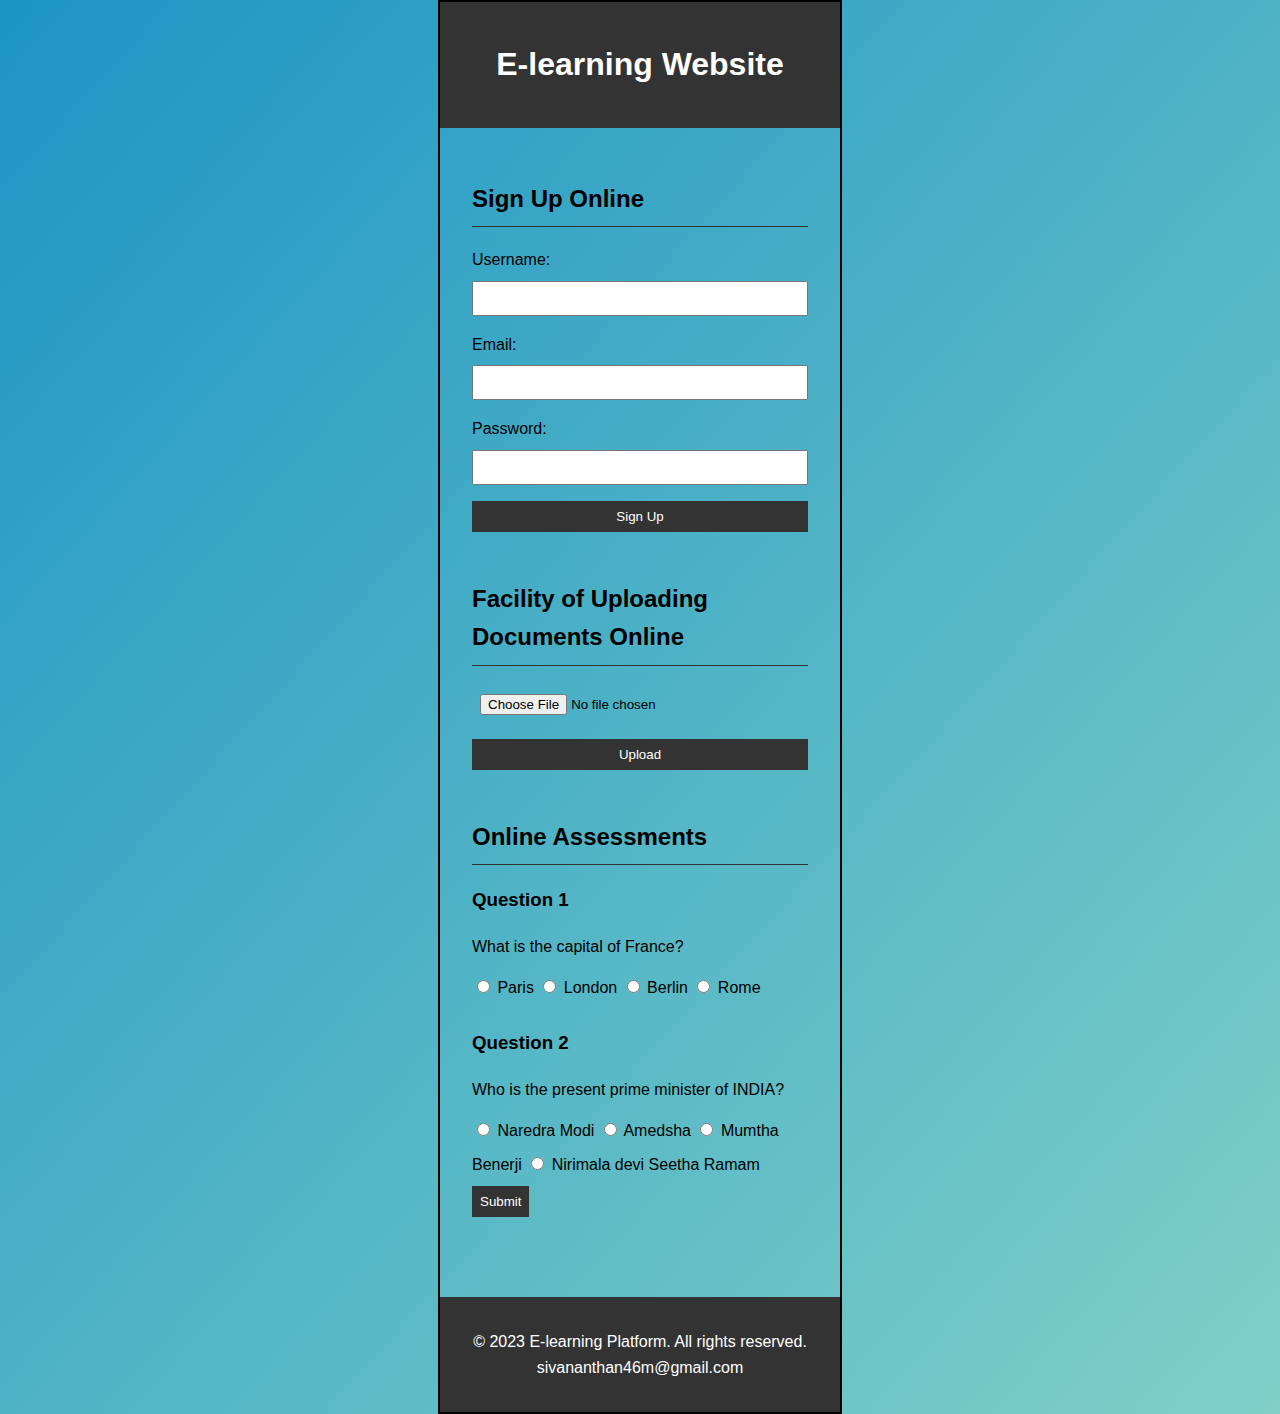
<file: E-LEARNING WEBSITE/index.html>
<!DOCTYPE html>
<html lang="en">
<head>
    <meta charset="UTF-8">
    <meta name="viewport" content="width=device-width, initial-scale=1.0">
    <link rel="stylesheet" href="style.css">
    <title>E-learning Platform</title>
</head>
<body>
    <header>
        <h1>E-learning Website</h1>
    </header>
    <main>
        <section id="signup">
            <h2>Sign Up Online</h2>
            <!-- Signup form -->
            <form>
                <label for="username">Username:</label>
                <input type="text" id="username" name="username" required>

                <label for="email">Email:</label>
                <input type="email" id="email" name="email" required>

                <label for="password">Password:</label>
                <input type="password" id="password" name="password" required>

                <button type="submit">Sign Up</button>
            </form>
        </section>

        <section id="upload">
            <h2>Facility of Uploading Documents Online</h2>
            <!-- Document upload form -->
            <form>
                <input type="file" id="document" name="document" accept=".pdf, .doc, .docx">
                <button type="submit">Upload</button>
            </form>
        </section>

        <section id="assessments">
            <h2>Online Assessments</h2>
            <!-- Assessment questions -->
            <div class="question">
                <h3>Question 1</h3>
                <p>What is the capital of France?</p>
                <label>
                    <input type="radio" name="q1" value="paris"> Paris
                </label>
                <label>
                    <input type="radio" name="q1" value="london"> London
                </label>
                <label>
                    <input type="radio" name="q1" value="berlin"> Berlin
                </label>
                <label>
                    <input type="radio" name="q1" value="rome"> Rome
                </label>

                <h3>Question 2</h3>
                <p>Who is the present prime minister of INDIA?</p>
                <label>
                    <input type="radio" name="q2" value="Naredra Modi"> Naredra Modi
                </label>
                <label>
                    <input type="radio" name="q2" value="Amedsha"> Amedsha
                </label>
                <label>
                    <input type="radio" name="q2" value="Mumtha Benerji"> Mumtha Benerji
                </label>
                <label>
                    <input type="radio" name="q2" value="Nirimala devi Seetha Ramam"> Nirimala devi Seetha Ramam
                </label>

                <br>
                <button onclick="submitAssessment()">Submit</button>
            </div>
        </section>

        <!-- Add more sections for other features here -->

    </main>
    <footer>
        <p>&copy; 2023 E-learning Platform. All rights reserved.
            <br>sivananthan46m@gmail.com
        </p>
    </footer>

    <script src="script.js"></script>
</body>
</html>
</file>
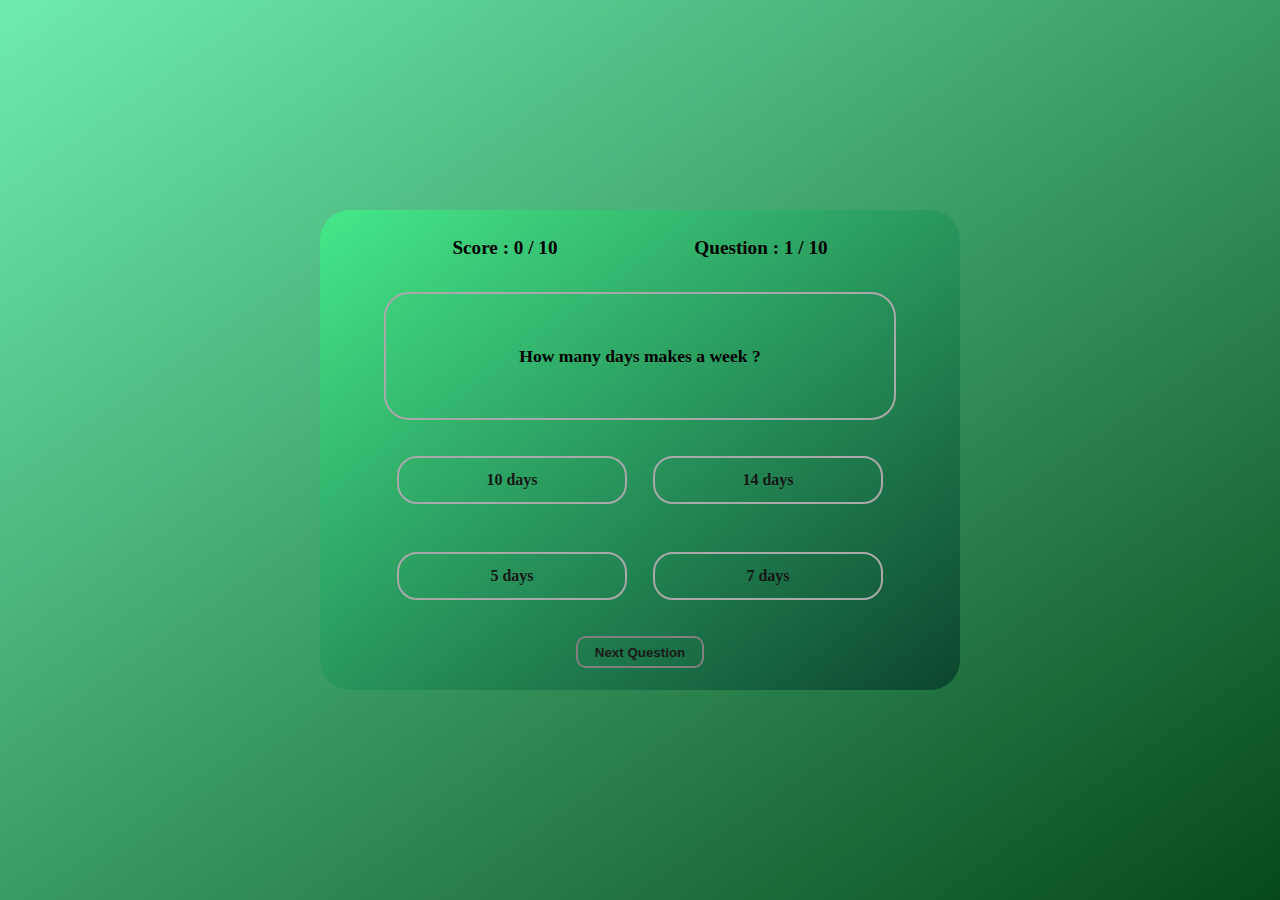
<file: QUIZ APP USING JAVA SCRIPT/index.html>
<!DOCTYPE html>
<html lang="en">
<head>
    <meta charset="UTF-8">
    <meta name="viewport" content="width=device-width, initial-scale=1.0">
    <title>QUIZ APP</title>
    <link rel="stylesheet" href="style.css">
</head>
    


<body onload="NextQuestion(0)">
    <main>
        <!-- creating a modal for when quiz ends -->
        <div class="modal-container" id="score-modal">
          
            <div class="modal-content-container">
              
                <h1>Congratulations, Quiz Completed.</h1>
              
                <div class="grade-details">
                    <p>Attempts : 10</p>
                    <p>Wrong Answers : <span id="wrong-answers"></span></p>
                    <p>Right Answers : <span id="right-answers"></span></p>
                    <p>Grade : <span id="grade-percentage"></span>%</p>
                    <p ><span id="remarks"></span></p>
                </div>
              
                <div class="modal-button-container">
                    <button onclick="closeScoreModal()">Continue</button>
                </div>
              
            </div>
        </div>

        <div class="game-quiz-container">
          
            <div class="game-details-container">
                <h1>Score : <span id="player-score"></span> / 10</h1>
                <h1> Question : <span id="question-number"></span> / 10</h1>
            </div>

            <div class="game-question-container">
                <h1 id="display-question"></h1>
            </div>

            <div class="game-options-container">
              
               <div class="modal-container" id="option-modal">
                 
                    <div class="modal-content-container">
                         <h1>Please Pick An Option</h1>
                      
                         <div class="modal-button-container">
                            <button onclick="closeOptionModal()">Continue</button>
                        </div>
                      
                    </div>
                 
               </div>
              
                <span>
                    <input type="radio" id="option-one" name="option" class="radio" value="optionA" />
                    <label for="option-one" class="option" id="option-one-label"></label>
                </span>
              

                <span>
                    <input type="radio" id="option-two" name="option" class="radio" value="optionB" />
                    <label for="option-two" class="option" id="option-two-label"></label>
                </span>
              

                <span>
                    <input type="radio" id="option-three" name="option" class="radio" value="optionC" />
                    <label for="option-three" class="option" id="option-three-label"></label>
                </span>
              

                <span>
                    <input type="radio" id="option-four" name="option" class="radio" value="optionD" />
                    <label for="option-four" class="option" id="option-four-label"></label>
                </span>


            </div>

            <div class="next-button-container">
                <button onclick="handleNextQuestion()">Next Question</button>
            </div>

        </div>
    </main>
    <script src="script.js"></script>
</body>
</html>
</file>
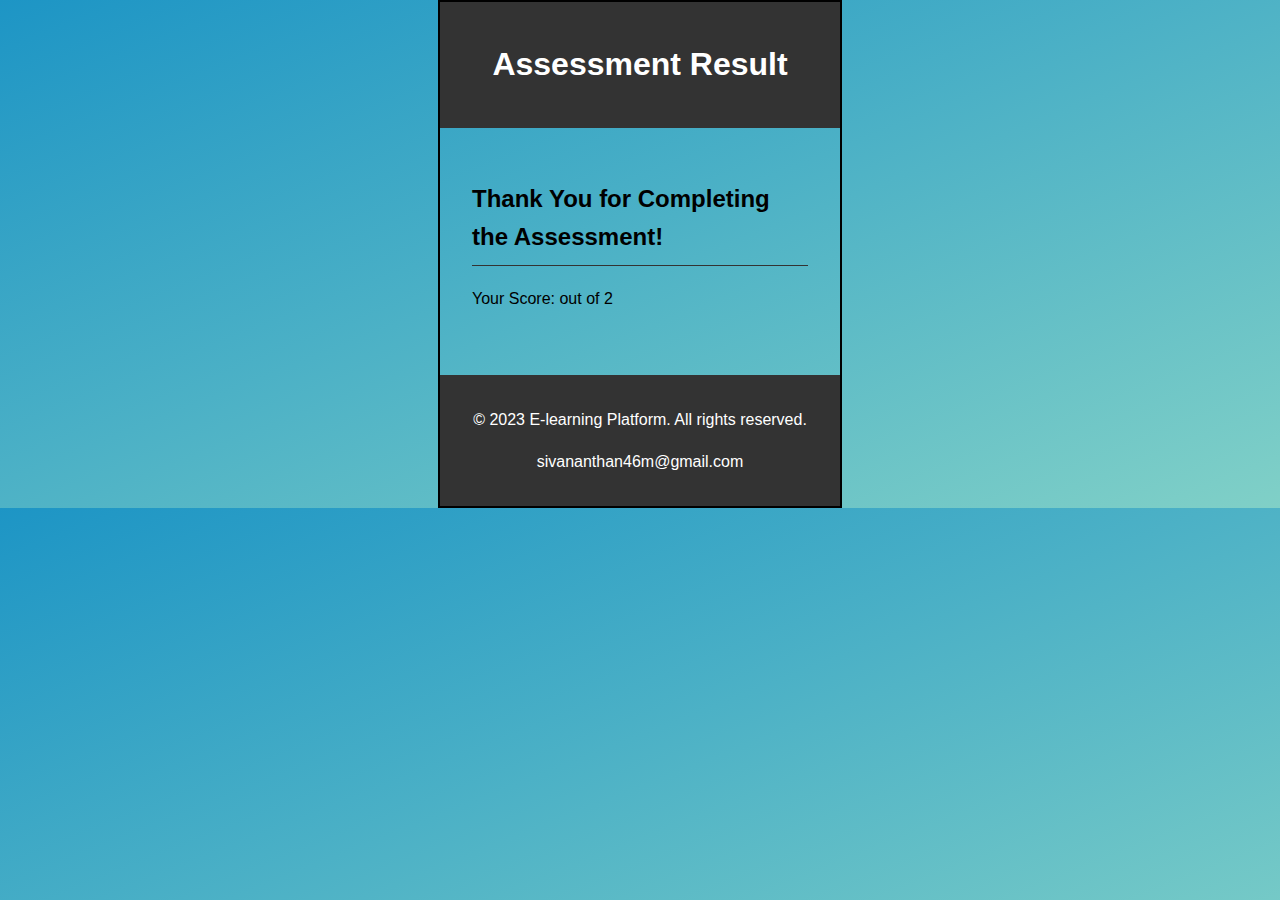
<file: E-LEARNING WEBSITE/assessmentresult.html>
<!DOCTYPE html>
<html lang="en">
<head>
    <meta charset="UTF-8">
    <meta name="viewport" content="width=device-width, initial-scale=1.0">
    <link rel="stylesheet" href="style.css">
    <title>Assessment Result</title>
</head>
<body>
    <header>
        <h1>Assessment Result</h1>
    </header>
    <main>
        <section id="result">
            <h2>Thank You for Completing the Assessment!</h2>
            <div class="score">
                <p>Your Score: <span id="score">0</span> out of 2</p>
            </div>
        </section>
    </main>
    <footer>
        <p>&copy; 2023 E-learning Platform. All rights reserved.</p>
        <p>sivananthan46m@gmail.com</p>
    </footer>
     <script>const urlParams = new URLSearchParams(window.location.search);
        const score = urlParams.get("score");

        const scoreElement = document.getElementById("score");
        scoreElement.textContent = score;</script>

    <script src="script.js"></script>
</body>
</html>
</file>
<file: E-LEARNING WEBSITE/style.css>
/* Basic styling for the E-learning platform */
body {
    font-family: Arial, sans-serif;
    line-height: 1.6;
    margin: 0;
    padding: 0;
    max-width: 400px;
    align-items: center;
    margin: auto;
    border-radius: 0%;
    background-image: linear-gradient(to right bottom, #1d95c5, #80D0C7);
    border: 2px solid #000000;
}

header {
    background-color: #333;
    color: #fff;
    text-align: center;
    padding: 1rem;
}

main {
    padding: 2rem;
}

section {
    margin-bottom: 2rem;
}

h2 {
    border-bottom: 1px solid #333;
    padding-bottom: 0.5rem;
}

form {
    display: flex;
    flex-direction: column;
    max-width: 400px;
    margin-top: 1rem;
}

label {
    margin-bottom: 0.5rem;
}

input, button {
    padding: 0.5rem;
    margin-bottom: 1rem;
}

button {
    background-color: #333;
    color: #fff;
    border: none;
    cursor: pointer;
}

footer {
    background-color: #333;
    color: #fff;
    text-align: center;
    padding: 1rem;
}
</file>
<file: QUIZ APP USING JAVA SCRIPT/style.css>
*{
    margin: 0;
    padding: 0;
    box-sizing: border-box;
}
  
html, body{
    height: 100%;
}


body{
    font-family: 'Montserrat', serif;
    
}

main{
    width: 100%;
    min-height: 100vh;
    display: flex;
    flex-direction: column;
    justify-content: center;
    align-items: center;
    background-color: black;
    background-image: linear-gradient(to right bottom, #6eecaf, #064a19);
    background-color : black;
    background-repeat: no-repeat;
    background-size: cover;
    background-position: center;
}

.game-quiz-container{
    width: 40rem;
    height: 30rem;
    background: linear-gradient(to bottom right,#45e889,#0c452f);
    display: flex;
    flex-direction: column;
    align-items: center;
    justify-content: space-around;
    border-radius: 30px;
}

.game-details-container{
    width: 80%;
    height: 4rem;
    display: flex;
    justify-content: space-around;
    align-items: center;
}

.game-details-container h1{
    font-size: 1.2rem;
}

.game-question-container{
    width: 80%;
    height: 8rem;
    display: flex;
    align-items: center;
    justify-content: center;
    border: 2px solid darkgray;
    border-radius: 25px;
}

.game-question-container h1{
    font-size: 1.1rem;
    text-align: center;
    padding: 3px;
    
}

.game-options-container{
    width: 80%;
    height: 12rem;
    display: flex;
    flex-wrap: wrap;
    align-items: center;
    justify-content: space-around;
}

.game-options-container span{
    width: 45%;
    height: 3rem;
    border: 2px solid darkgray;
    border-radius: 20px;
    overflow: hidden;
}
span label{
    width: 100%;
    height: 100%;
    display: flex;
    align-items: center;
    justify-content: center;
    cursor: pointer;
    transition: transform 0.3s;
    font-weight: 600;
    color: rgb(22, 22, 22);
}

span label:hover{
    -ms-transform: scale(1.12);
    -webkit-transform: scale(1.12);
    transform: scale(1.12);
    color: white;
}

input[type="radio"] {
    position: relative;
    display: none;
}


input[type=radio]:checked ~ .option {
	background: paleturquoise;
}

.next-button-container{
    width: 50%;
    height: 3rem;
    display: flex;
    justify-content: center;
}
.next-button-container button{
    width: 8rem;
    height: 2rem;
    border-radius: 10px;
    background: none;
    color: rgb(25, 25, 25);
    font-weight: 600;
    border: 2px solid gray;
    cursor: pointer;
    outline: none;
}
.next-button-container button:hover{
    background-color: rgb(143, 93, 93);
}

.modal-container{
    display: none;
    position: fixed;
    z-index: 1; 
    left: 0;
    top: 0;
    width: 100%; 
    height: 100%; 
    overflow: auto; 
    background-color: rgb(0,0,0); 
    background-color: rgba(0,0,0,0.4); 
    flex-direction: column;
    align-items: center;
    justify-content: center; 
    -webkit-animation: fadeIn 1.2s ease-in-out;
    animation: fadeIn 1.2s ease-in-out;
}

.modal-content-container{
    height: 20rem;
    width: 25rem;
    background-color: rgb(43, 42, 42);
    display: flex;
    flex-direction: column;
    align-items: center;
    justify-content: space-around;
    border-radius: 25px;
}

.modal-content-container h1{
    font-size: 1.3rem;
    height: 3rem;
    color: lightgray;
    text-align: center;
}

.grade-details{
    width: 15rem;
    height: 10rem;
    display: flex;
    flex-direction: column;
    align-items: center;
    justify-content: space-around;
    
}

.grade-details p{
    color: white;
    text-align: center;
}

.modal-button-container{
    height: 2rem;
    width: 100%;
    display: flex;
    align-items: center;
    justify-content: center;
}

.modal-button-container button{
    width: 10rem;
    height: 2rem;
    background: none;
    outline: none;
    border: 1px solid rgb(252, 242, 241);
    color: white;
    font-size: 1.1rem;
    cursor: pointer;
    border-radius: 20px;
}
.modal-button-container button:hover{
    background-color: rgb(83, 82, 82);
}

@media(min-width : 300px) and (max-width : 350px){
    .game-quiz-container{
        width: 90%;
        height: 80vh;
     }
     .game-details-container h1{
        font-size: 0.8rem;
     }
 
     .game-question-container{
        height: 6rem;
     }
     .game-question-container h1{
       font-size: 0.9rem;
    }
 
    .game-options-container span{
        width: 90%;
        height: 2.5rem;
    }
    .game-options-container span label{
        font-size: 0.8rem;
    }
    .modal-content-container{
        width: 90%;
        height: 25rem;
    }
    
    .modal-content-container h1{
        font-size: 1.2rem;
    }
}

@media(min-width : 350px) and (max-width : 700px){
   .game-quiz-container{
       width: 90%;
       height: 80vh;
    }
    .game-details-container h1{
        font-size: 1rem;
    }

    .game-question-container{
        height: 8rem;
    }

    .game-question-container h1{
        font-size: 0.9rem;
     }

    .game-options-container span{
        width: 90%;
    }
    .modal-content-container{
        width: 90%;
        height: 25rem;
    }
    .modal-content-container h1{
        font-size: 1.2rem;
    }
}



@keyframes fadeIn {
    from {opacity: 0;}
    to {opacity:1 ;}
  }

  @-webkit-keyframes fadeIn {
    from {opacity: 0;}
    to {opacity: 1;}
  }
</file>
